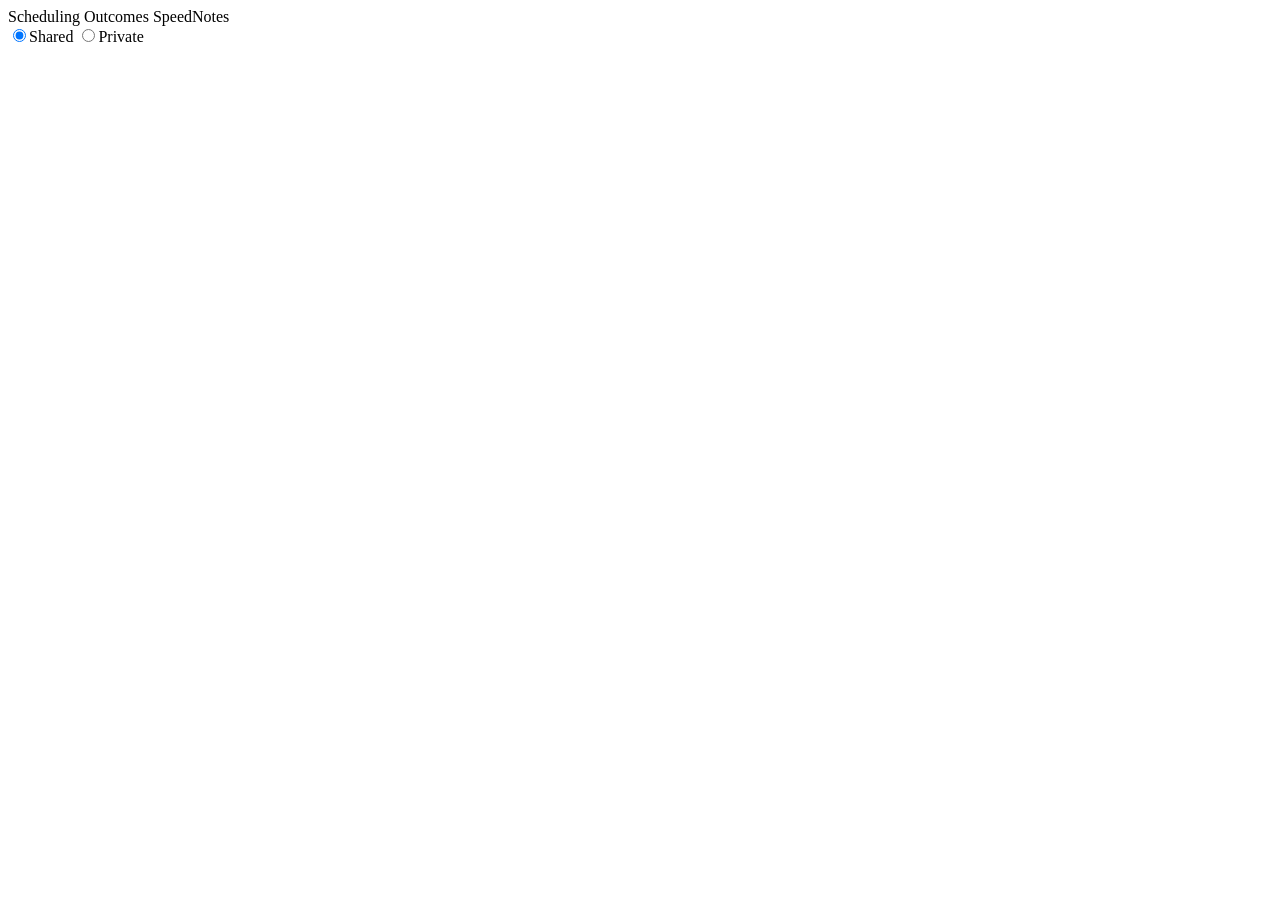
<file: mocks/speednotes_dialog.html>
<!DOCTYPE html>
<html lang="en">
<head>
<meta charset="UTF-8">
<title>SpeedNotes dialog mock</title>
<!--
  Static mock of the parts of Starfish's Add Appointment dialog that the
  SpeedNotes step touches, shaped after the live DOM captured 2026-10-20
  (scripts/probe_speednotes.py): real <input type="checkbox"> with
  <label for=...>, one panel visible at a time, Sharing radios on the
  Scheduling tab, two checkboxes on the Outcomes tab.

  Query params simulate live states:
    ?preticked=<label>  pre-check a SpeedNote
    ?drop=<label>       remove a SpeedNote (Starfish renamed/removed it)
    ?shared=0           Sharing set to Private
    ?missed=1           "Student missed appointment" checked
    ?sendcopy=1         "Send a copy of note to student" checked
-->
<style>
.panel { display: none; }
.panel.active { display: block; }
</style>
</head>
<body>
<div role="dialog" aria-label="Add Appointment">
  <div role="tablist">
    <span role="tab" data-panel="scheduling" aria-selected="true">Scheduling</span>
    <span role="tab" data-panel="outcomes">Outcomes</span>
    <span role="tab" data-panel="speednotes">SpeedNotes</span>
  </div>

  <div class="panel active" id="scheduling">
    <input type="radio" name="sharing" id="share_shared" checked><label class="x-form-cb-label" for="share_shared">Shared</label>
    <input type="radio" name="sharing" id="share_private"><label class="x-form-cb-label" for="share_private">Private</label>
  </div>

  <div class="panel" id="outcomes">
    <input type="checkbox" id="missed"><label class="x-form-cb-label" for="missed">Student missed appointment</label>
    <input type="checkbox" id="sendcopy"><label class="x-form-cb-label" for="sendcopy">Send a copy of note to student</label>
  </div>

  <div class="panel" id="speednotes">
    <p>Check off the topics discussed and activities completed in this meeting.</p>
    <div id="speednote-list"></div>
  </div>
</div>

<script>
var TOPICS = [
  "Academics - Concern/Support Needed", "Academics - Kudos/Check-In", "Break Plans",
  "Campus Involvement", "Facilities Concern", "Financial/Employment Concerns",
  "Personal Relationships", "Refer to other office or service",
  "Referred to Residence Hall Director", "Room Selection", "Roommate Agreement Review",
  "Roommate Relationship", "Transition/Adjustment", "Wellbeing - Concern/Support Needed",
  "Wellbeing - Kudos/Check-in"
];
var params = new URLSearchParams(location.search);
var list = document.getElementById("speednote-list");
TOPICS.forEach(function (topic, i) {
  if (params.getAll("drop").indexOf(topic) !== -1) return;
  var id = "activity_" + (3000 + i);
  var input = document.createElement("input");
  input.type = "checkbox";
  input.id = id;
  input.className = "x-form-checkbox x-form-field";
  input.checked = params.getAll("preticked").indexOf(topic) !== -1;
  var label = document.createElement("label");
  label.className = "x-form-cb-label";
  label.htmlFor = id;
  label.textContent = topic;
  var div = document.createElement("div");
  div.appendChild(input);
  div.appendChild(label);
  list.appendChild(div);
});
if (params.get("shared") === "0") document.getElementById("share_private").checked = true;
if (params.get("missed") === "1") document.getElementById("missed").checked = true;
if (params.get("sendcopy") === "1") document.getElementById("sendcopy").checked = true;

document.querySelectorAll('[role="tab"]').forEach(function (tab) {
  tab.addEventListener("click", function () {
    document.querySelectorAll(".panel").forEach(function (p) { p.classList.remove("active"); });
    document.getElementById(tab.dataset.panel).classList.add("active");
  });
});
</script>
</body>
</html>
</file>
